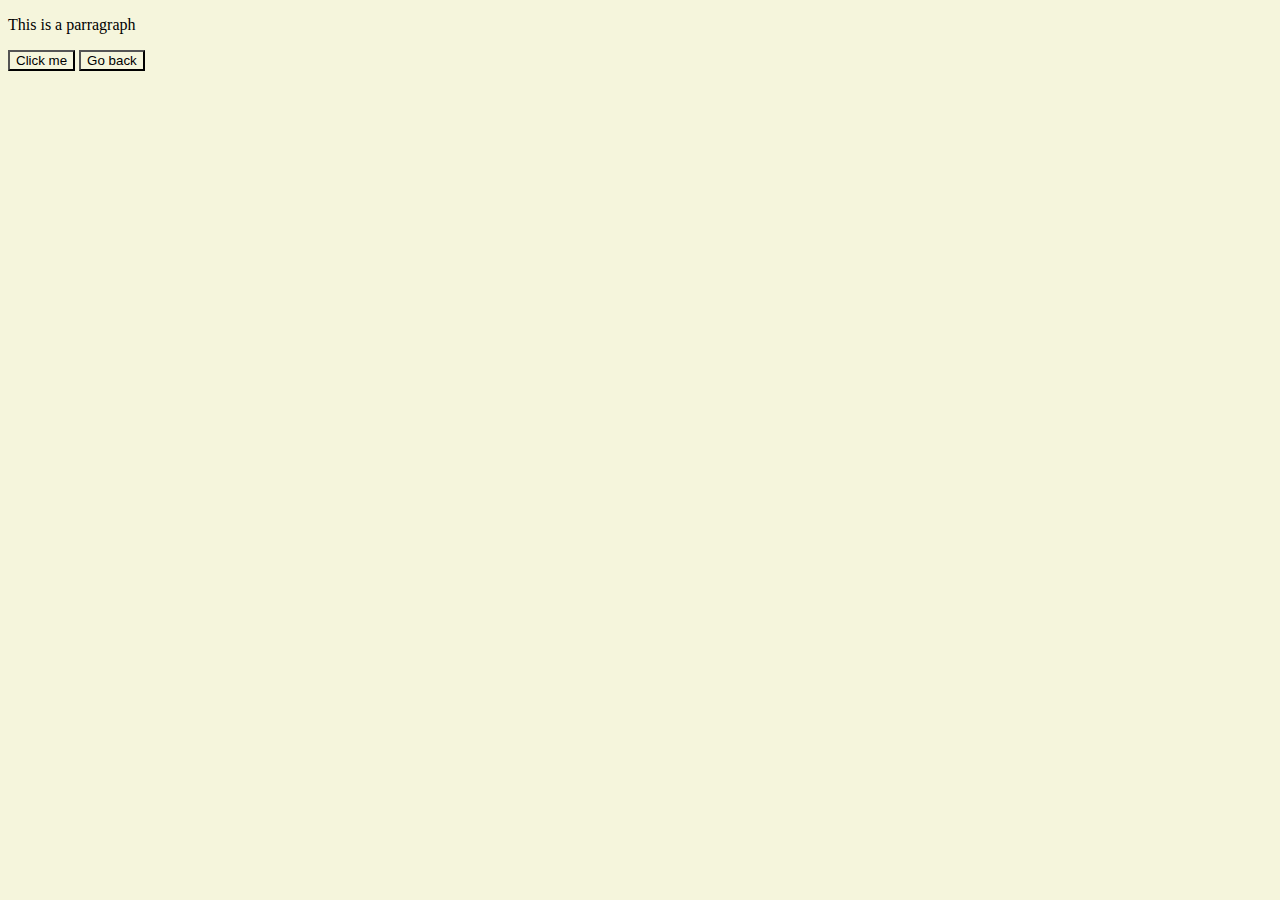
<file: index.html>
<!DOCTYPE html>
<html lang="en">
<head>
    <meta charset="UTF-8">
    <meta http-equiv="X-UA-Compatible" content="IE=edge">
    <meta name="viewport" content="width=device-width, initial-scale=1.0">
    <title>Document</title>
    <link rel="stylesheet" href="styles.css">
</head>
<body>
    <p id="pi">This is a parragraph</p>
    <button type="button" onclick="change(1)">Click me</button>
    <button type="button" onclick="change(2)">Go back</button>
    <script src="script.js"></script>
</body>
</html>
</file>
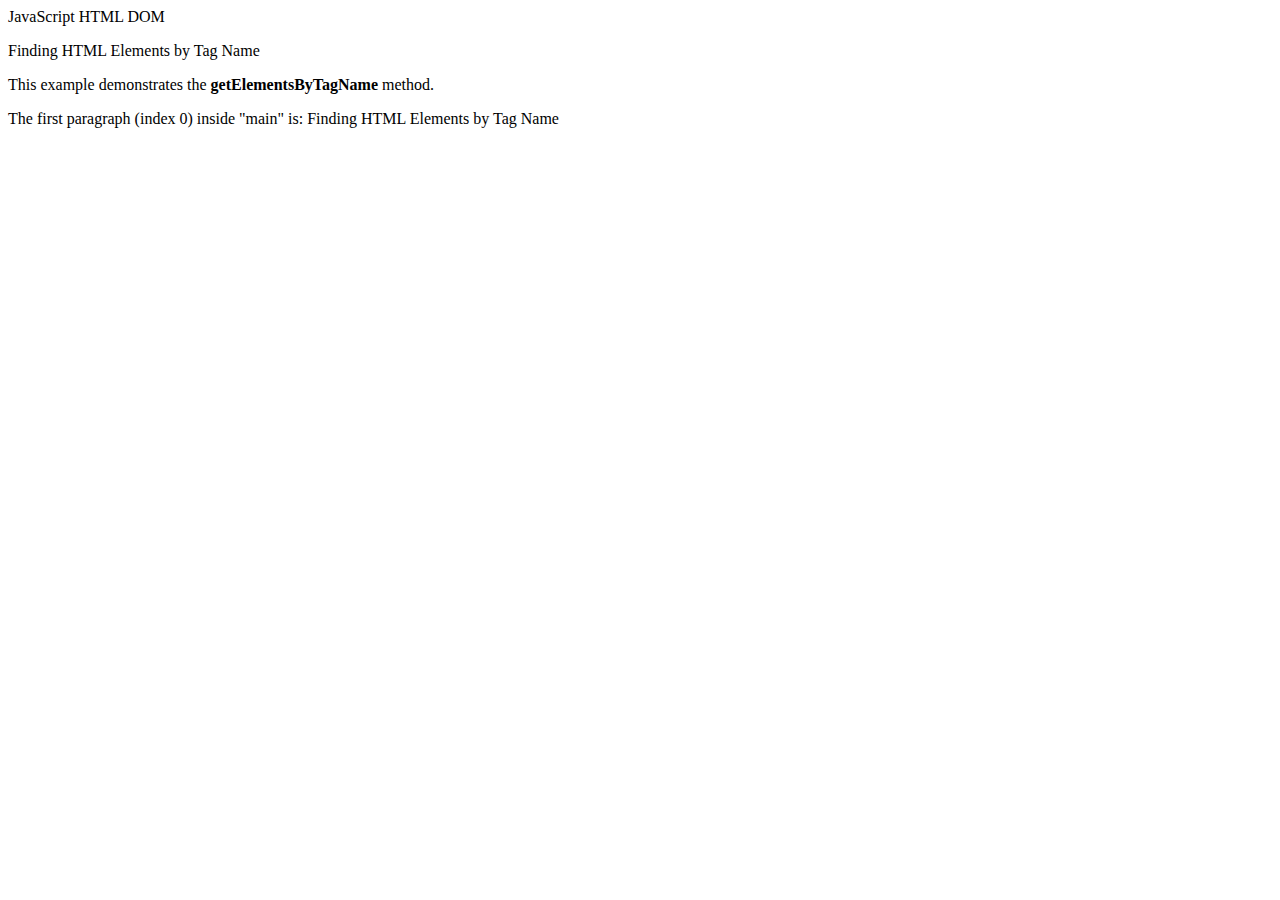
<file: elements/index.html>
<!DOCTYPE html>
<html>
<body>

<!-- Finding HTML Element by Id 
<h2>JavaScript HTML DOM</h2>
<p id="intro">Finding HTML Elements by Id</p>
<p>This example demonstrates the <b>getElementsById</b> method.</p>
<p id="demo1"></p>

<script>
const element = document.getElementById("intro");
document.getElementById("demo1").innerHTML = 
"The text from the intro paragraph is: " + element.innerHTML;
</script>
-->

<!-- Finding HTML Elements by Tag Name 
<h2>JavaScript HTML DOM</h2>
<p>Finding HTML Elements by Tag Name.</p>
<p>This example demonstrates the <b>getElementsByTagName</b> method.</p>
<p id="demo2"></p>

<script>
const element = document.getElementsByTagName("p");
document.getElementById("demo2").innerHTML = 'The text in first paragraph (index 0) is: ' + element[0].innerHTML;
</script>
-->

<!- Finding HTML Elements by Tag Name 
<h2>JavaScript HTML DOM</h2>
<div id="main">
<p>Finding HTML Elements by Tag Name</p>
<p>This example demonstrates the <b>getElementsByTagName</b> method.</p>
</div>
<p id="demo"></p>

<script>
const x = document.getElementById("main");
const y = x.getElementsByTagName("p");
document.getElementById("demo").innerHTML = 
'The first paragraph (index 0) inside "main" is: ' + y[0].innerHTML;
-->

</script>
</body>
</html>
</file>
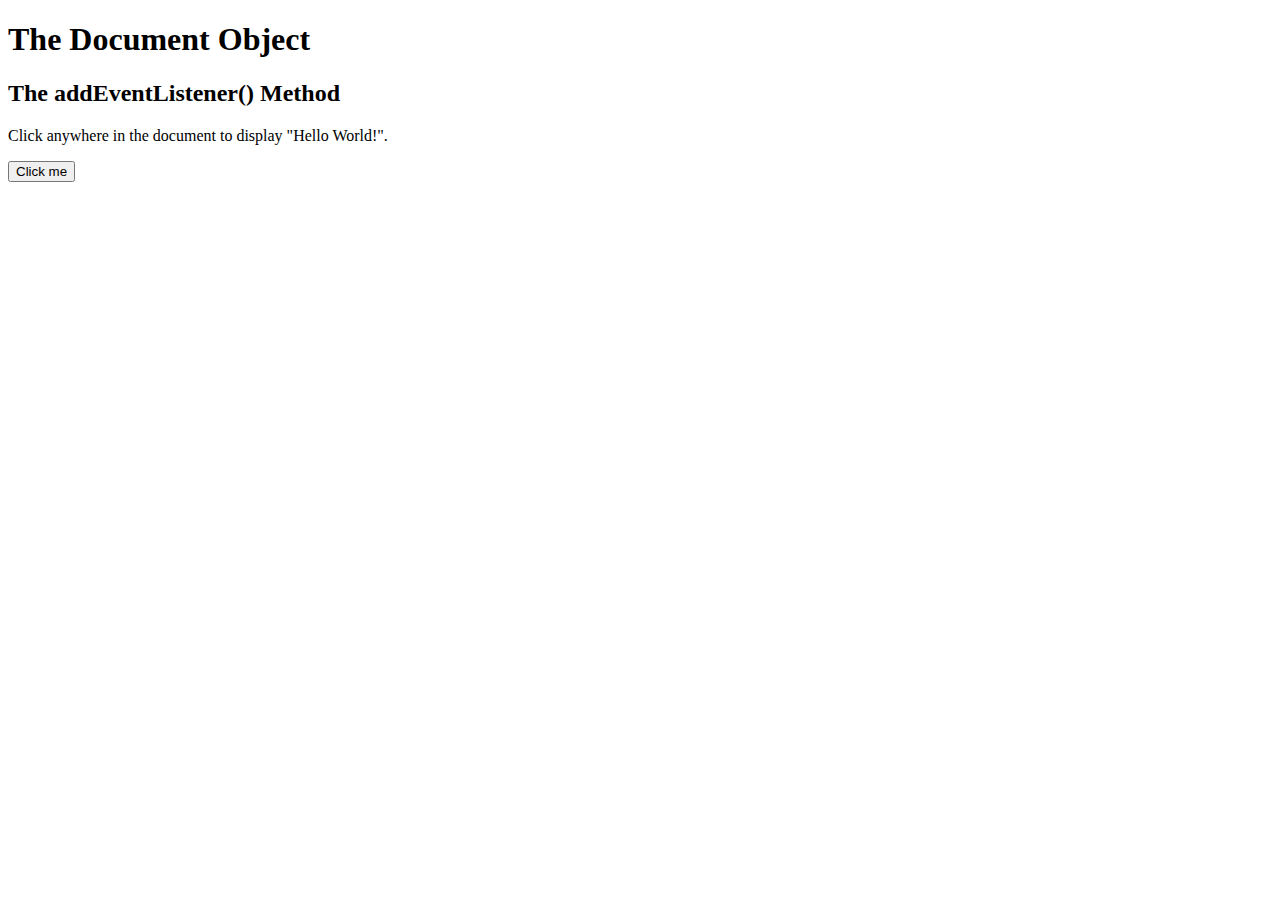
<file: events listener/index.html>
<!DOCTYPE html>
<html lang="en">
<head>
    <meta charset="UTF-8">
    <meta http-equiv="X-UA-Compatible" content="IE=edge">
    <meta name="viewport" content="width=device-width, initial-scale=1.0">
    <title>Document</title>
</head>
<body>
    <h1>The Document Object</h1>
    <h2>The addEventListener() Method</h2>
    
    <p>Click anywhere in the document to display "Hello World!".</p>
    
    <p id="demo"> </p>
    
    <button>Click me</button>
    <script src="script.js"></script>
</body>
</html>
</file>
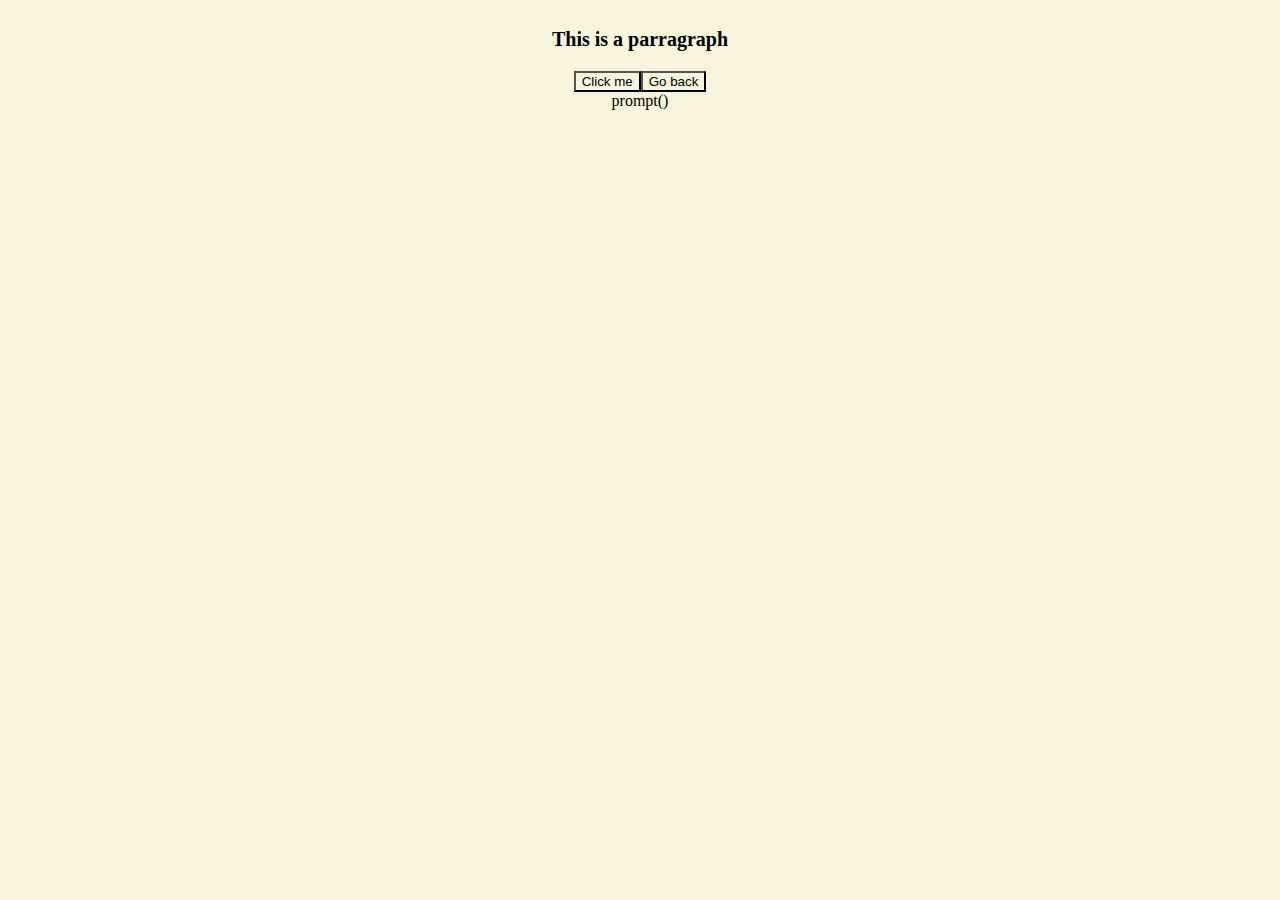
<file: inner.html/index.html>
<!DOCTYPE html>
<html lang="en">
<head>
    <meta charset="UTF-8">
    <meta http-equiv="X-UA-Compatible" content="IE=edge">
    <meta name="viewport" content="width=device-width, initial-scale=1.0">
    <title>Document</title>
    <link rel="stylesheet" href="styles.css">
</head>
<body>
    <p id="pi">This is a parragraph</p>
   <div class="buttons">
    <button type="button" onclick="change(1)">Click me</button>
    <button type="button" onclick="change(2)">Go back</button>
   </div>
   prompt()
    <script src="script.js"></script>
</body>
</html>
</file>
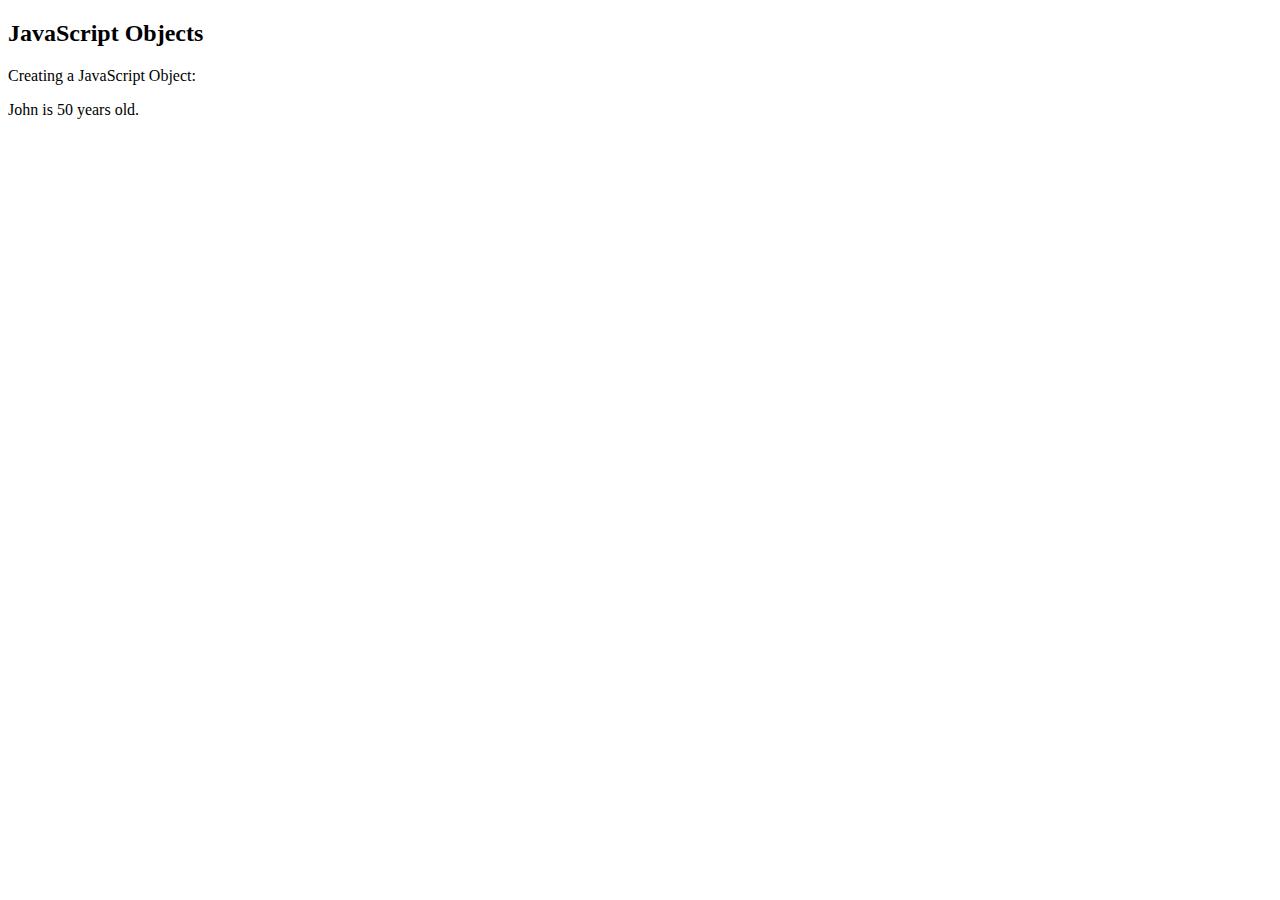
<file: Objects/index.html>
<!DOCTYPE html>
<html lang="en">
<head>
    <meta charset="UTF-8">
    <meta http-equiv="X-UA-Compatible" content="IE=edge">
    <meta name="viewport" content="width=device-width, initial-scale=1.0">
    <title>Objects</title>
</head>
<body>
    <h2>JavaScript Objects</h2>
    <p>Creating a JavaScript Object:</p>
    <p id="demo"></p>

    <script src="script.js"></script>
</body>
</html>
</file>
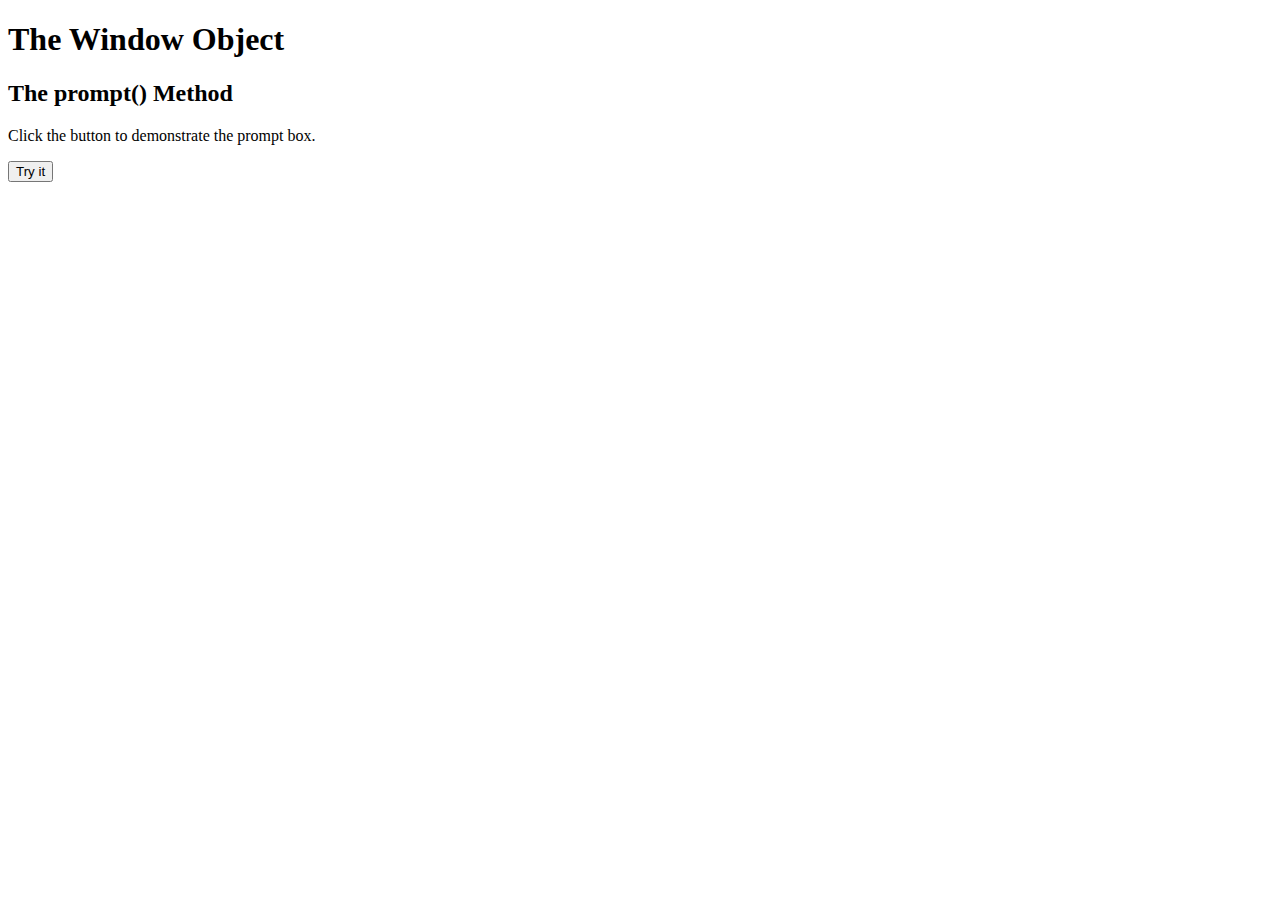
<file: window.prompt/index.html>
<!DOCTYPE html>
<html>
<body>

<h1>The Window Object</h1>
<h2>The prompt() Method</h2>

<p>Click the button to demonstrate the prompt box.</p>

<button onclick="myFunction()">Try it</button>

<p id="demo"></p>

<script>
function myFunction() {
  let person = prompt("Please enter your name", "Harry Potter");
  if (person != null) {
    document.getElementById("demo").innerHTML =
    "Hello " + person + "! How are you today?";
  }
}
</script>

</body>
</html>
</file>
<file: styles.css>
* {
    background-color: beige;
}
</file>
<file: inner.html/styles.css>
* {
    background-color: beige;
    
}
p {
    font-size: 20px;
    font-weight: bold ;
}

body {
    display: flex;
    flex-direction: column;
    align-items: center;
}

.buttons {
    display: flex;
}
</file>
